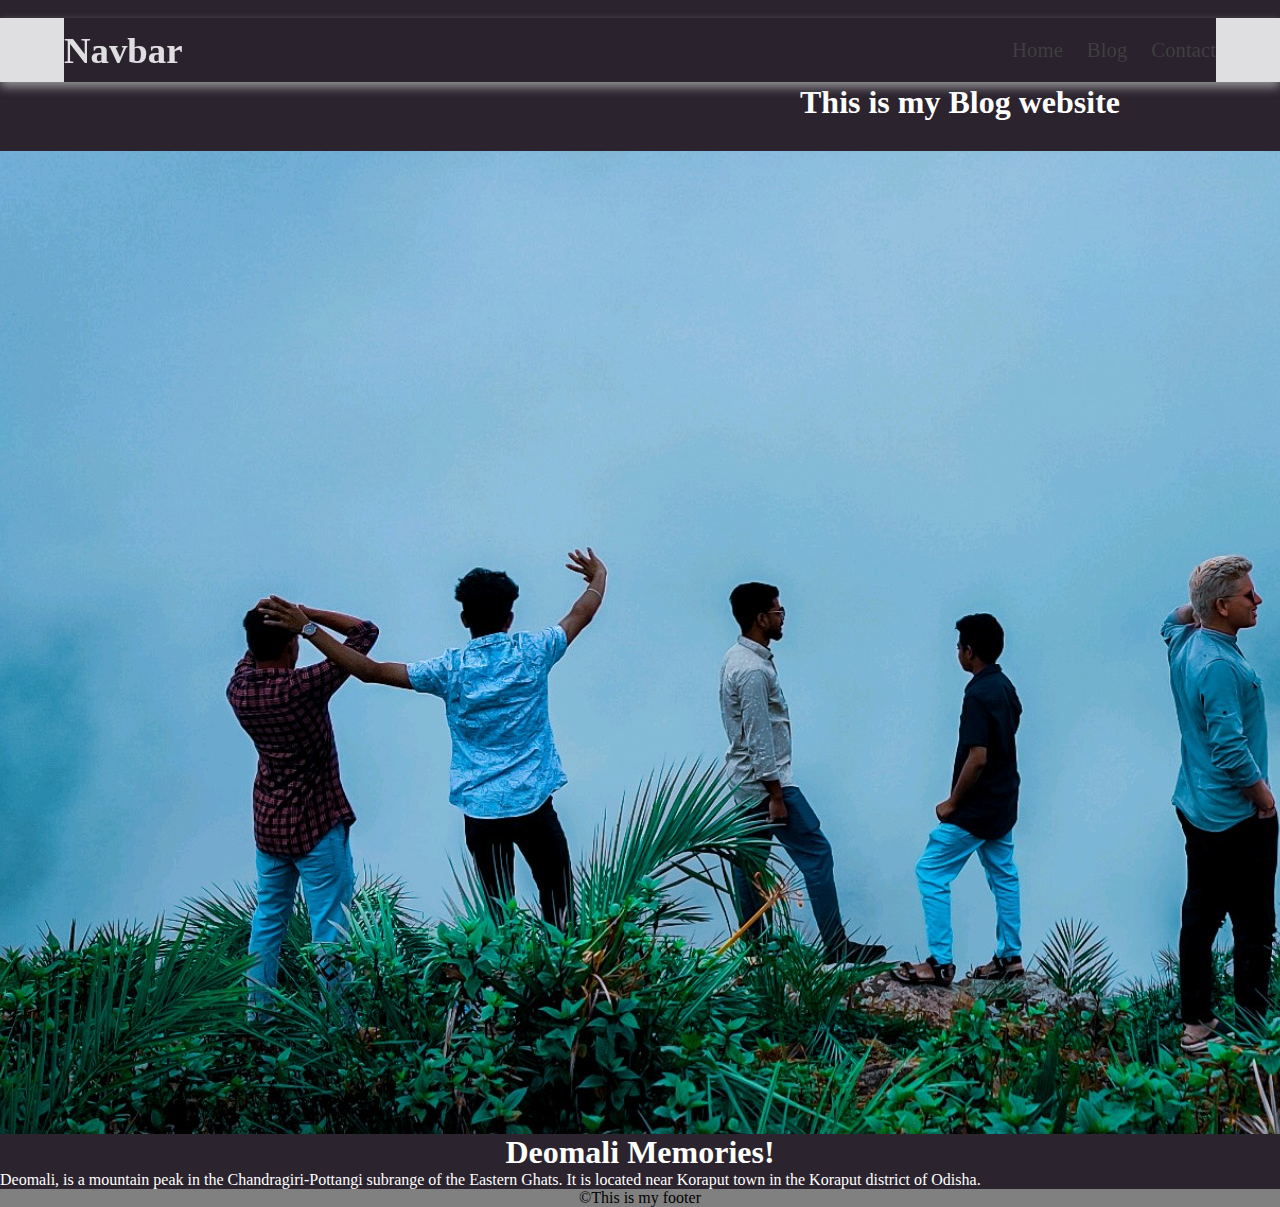
<file: index.html>
<!DOCTYPE html>
<html lang="en">
<head>
    <meta charset="UTF-8">
    <meta name="viewport" content="width=device-width, initial-scale=1.0">
    <title>Aravind Blog</title>
    <link rel="stylesheet" href="style.css">
    <style>
        .center{
            text-align: center;
            margin: auto;
        }
        *{
            background-color: rgb(43, 36, 46);
            color: white;
            
        }
    </style>
</head>
<body style="padding: 0;border: 0;margin: 0;">
    <br>
    <nav class="navbar">
        <div class="navbar-container container">
            <input type="checkbox" name="" id="">
            <div class="hamburger-lines">
                <span class="line line1"></span>
                <span class="line line2"></span>
                <span class="line line3"></span>
            </div>
            <ul class="menu-items">
                <li><a href="./index.html">Home</a></li>
                <li><a href="./blog.html">Blog</a></li>
                <li><a href="./contact.html">Contact</a></li>
            </ul>
            <h1 class="logo">Navbar</h1>
        </div>
    </nav>
    <br>
    <br>
    <div style="margin-top: 75px;background-image: url('./Deomali.jpg'); width:1920px ; height:1080px ;margin: 0;padding: 0;border: 0;">
        <h1 class="center" style="position: relative;margin-top: 0px;padding: 30px;">This is my Blog website</h1>
    </div>
    <div>
        <h1 style="text-align: center;">Deomali Memories!</h1>
        <p>Deomali, is a mountain peak in the Chandragiri-Pottangi subrange of the Eastern Ghats. It is located near Koraput town in the Koraput district of Odisha.</p>
    </div>
    <footer style="background-color: gray;color: black;">
        <p class="center"style="background-color: gray;color: black;">&#169;This is my footer</p>
    </footer>
</body>
</html>
</file>
<file: style.css>
*,
*::after,
*::before{
    box-sizing: border-box;
    padding: 0;
    margin: 0;
}

.html{
    font-size: 62.5%;
}

.navbar input[type="checkbox"],
.navbar .hamburger-lines{
    display: none;
}

.container{
    max-width: 1200px;
    width: 90%;
    margin: auto;
}

.navbar{
    box-shadow: 0px 5px 10px 0px #aaa;
    position: fixed;
    width: 100%;
    background: #fff;
    color: #000;
    opacity: 0.85;
    z-index: 100;
}

.navbar-container{
    display: flex;
    justify-content: space-between;
    height: 64px;
    align-items: center;
}

.menu-items{
    order: 2;
    display: flex;
}
.logo{
    order: 1;
    font-size: 2.3rem;
}

.menu-items li{
    list-style: none;
    margin-left: 1.5rem;
    font-size: 1.3rem;
}

.navbar a{
    color: #444;
    text-decoration: none;
    font-weight: 500;
    transition: color 0.3s ease-in-out;
}

.navbar a:hover{
    color: #eaed0d;
}

@media (max-width: 768px){
    .navbar{
        opacity: 0.95;
    }

    .navbar-container input[type="checkbox"],
    .navbar-container .hamburger-lines{
        display: block;
    }

    .navbar-container{
        display: block;
        position: relative;
        height: 64px;
    }

    .navbar-container input[type="checkbox"]{
        position: absolute;
        display: block;
        height: 32px;
        width: 30px;
        top: 20px;
        left: 20px;
        z-index: 5;
        opacity: 0;
        cursor: pointer;
    }

    .navbar-container .hamburger-lines{
        display: block;
        height: 28px;
        width: 35px;
        position: absolute;
        top: 20px;
        left: 20px;
        z-index: 2;
        display: flex;
        flex-direction: column;
        justify-content: space-between;
    }

    .navbar-container .hamburger-lines .line{
        display: block;
        height: 4px;
        width: 100%;
        border-radius: 10px;
        background: #333;
    }
    
    .navbar-container .hamburger-lines .line1{
        transform-origin: 0% 0%;
        transition: transform 0.3s ease-in-out;
    }

    .navbar-container .hamburger-lines .line2{
        transition: transform 0.2s ease-in-out;
    }

    .navbar-container .hamburger-lines .line3{
        transform-origin: 0% 100%;
        transition: transform 0.3s ease-in-out;
    }

    .navbar .menu-items{
        padding-top: 100px;
        background: #fff;
        height: 100vh;
        max-width: 300px;
        transform: translate(-150%);
        display: flex;
        flex-direction: column;
        margin-left: -40px;
        padding-left: 40px;
        transition: transform 0.5s ease-in-out;
        box-shadow:  5px 0px 10px 0px #aaa;
        overflow: scroll;
    }

    .navbar .menu-items li{
        margin-bottom: 1.8rem;
        font-size: 1.1rem;
        font-weight: 500;
    }

    .logo{
        position: absolute;
        top: 10px;
        right: 15px;
        font-size: 2.5rem;
    }

    .navbar-container input[type="checkbox"]:checked ~ .menu-items{
        transform: translateX(0);
    }

    .navbar-container input[type="checkbox"]:checked ~ .hamburger-lines .line1{
        transform: rotate(45deg);
    }

    .navbar-container input[type="checkbox"]:checked ~ .hamburger-lines .line2{
        transform: scaleY(0);
    }

    .navbar-container input[type="checkbox"]:checked ~ .hamburger-lines .line3{
        transform: rotate(-45deg);
    }

}

@media (max-width: 500px){
    .navbar-container input[type="checkbox"]:checked ~ .logo{
        display: none;
    }
}
</file>
